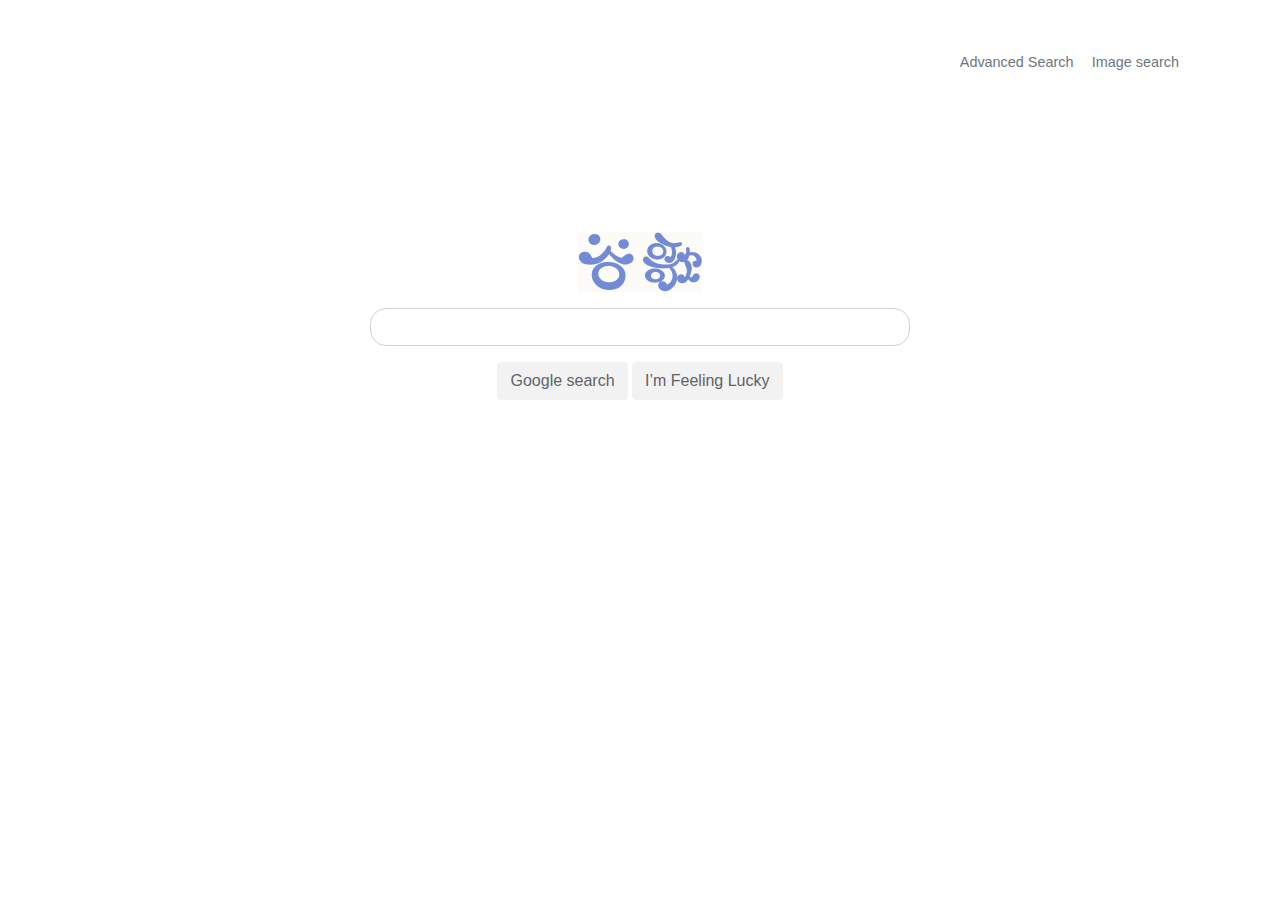
<file: index.html>
<!DOCTYPE html>
<html lang="en">
    <head>
        <meta charset="utf-8">
        <meta name="viewport" content="width=device-width, initial-scale=1, shrink-to-fit=no">
        <link rel="stylesheet" href="https://stackpath.bootstrapcdn.com/bootstrap/4.5.2/css/bootstrap.min.css" integrity="sha384-JcKb8q3iqJ61gNV9KGb8thSsNjpSL0n8PARn9HuZOnIxN0hoP+VmmDGMN5t9UJ0Z" crossorigin="anonymous">
        <link rel="stylesheet" href="styles/styles.css">
        <title>Search</title>
    </head>
    <body>
        <div class="container">
            <div class="row h-25">
                <div class="col my-auto">
                    <div class='nav-link text-right'>
                        <a href="google_advanced.html" class="text-secondary">Advanced Search</a>&emsp;
                        <a href="google_image.html" class="text-secondary">Image search</a>
                    </div>
                </div>
            </div>
        
            <div class="row h-75">
                <div class="col-6 my-auto mx-auto">

                    <div class='text-center mb-3'>
                        <img src="images/mygoogle.png" class=img-fluid alt="Google web search">
                    </div>

                    <div class='text-center'>
                        <form action="https://google.com/search">
                            <div class="form-group">
                                <input type="text" name="q" class="form-control form-rounded">
                            </div>
                            <button type="submit" class="btn btn-primary btn-main">Google search</button>
                            <button type="submit" class="btn btn-primary btn-main" name="btnI">I’m Feeling Lucky</button>
                            <!-- &btnI -->
                        </form>
                    </div>
                </div>
            </div>
        </div>

    </body>
</html>
</file>
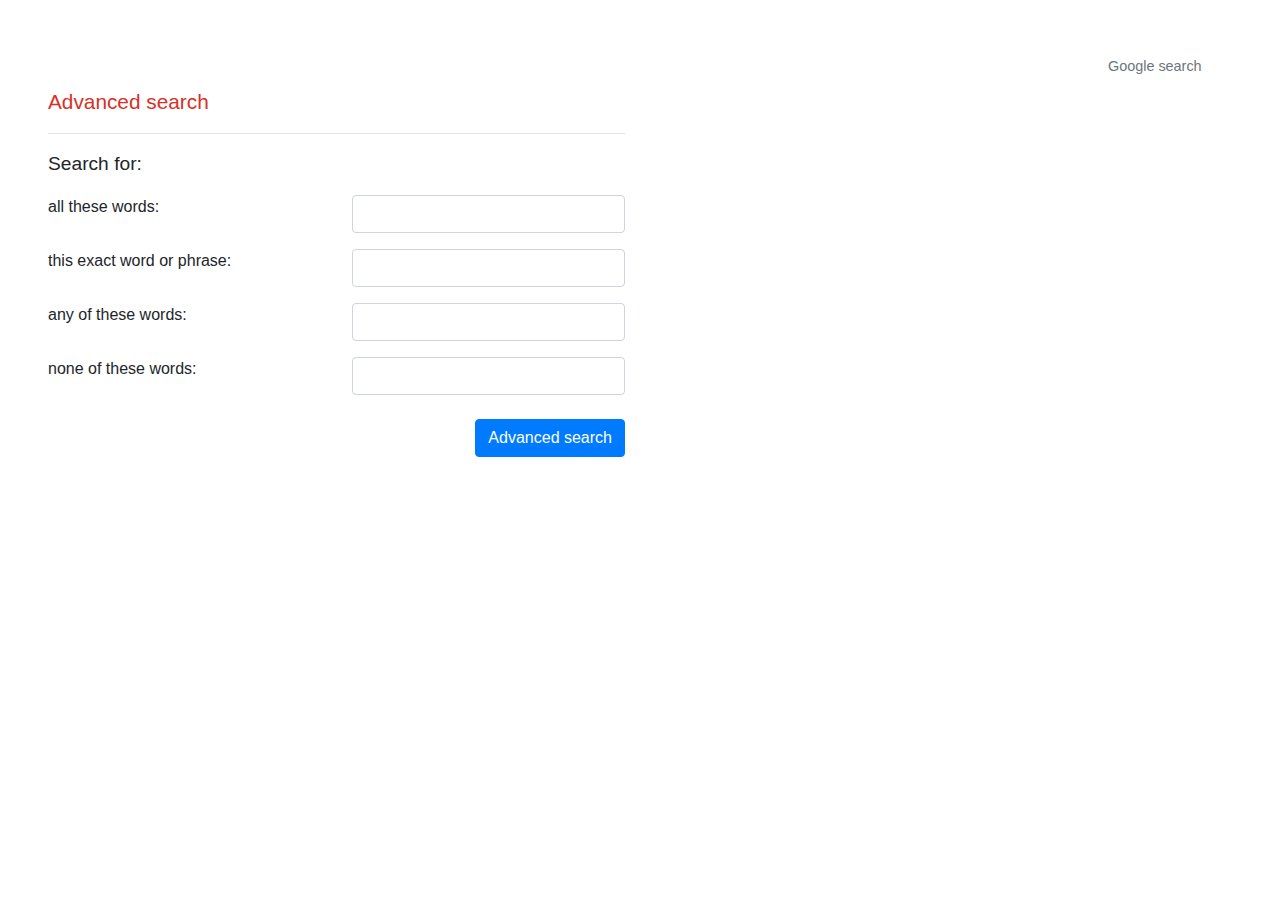
<file: google_advanced.html>
<!DOCTYPE html>
<html lang="en">
    <head>
        <meta charset="utf-8">
        <meta name="viewport" content="width=device-width, initial-scale=1, shrink-to-fit=no">
        <link rel="stylesheet" href="https://stackpath.bootstrapcdn.com/bootstrap/4.5.2/css/bootstrap.min.css" integrity="sha384-JcKb8q3iqJ61gNV9KGb8thSsNjpSL0n8PARn9HuZOnIxN0hoP+VmmDGMN5t9UJ0Z" crossorigin="anonymous">
        <link rel="stylesheet" href="styles/styles.css">
        <title>Advanced search</title>
    </head>
    <body>
        <div class="container-fluid p-5">
            <div class="row h-25">
                <div class="col my-auto">
                    <div class='nav-link text-right'>
                        <a href="index.html" class="text-secondary">Google search</a>&emsp;
                    </div>
                </div>
            </div>
        
            <div class="row h-75">
                <div class="col-sm-6">
                    <div class="text-left" id='adv-search'>
                        Advanced search
                    </div>
                    <hr/>
                    <div class="text-left">
                        <p id="search-text">Search for:</p>
                        <form action="https://google.com/search">
                            
                            <div class="row mb-3">
                                <div class="col">
                                    all these words:
                                </div>
                                <div class="col">
                                    <input name="as_q" type="text" class="form-control">
                                </div>
                            </div>

                            <div class="row mb-3">
                                <div class="col">
                                    this exact word or phrase:
                                </div>
                                <div class="col">
                                    <input name="as_epq" type="text" class="form-control">
                                </div>
                            </div>

                            <div class="row mb-3">
                                <div class="col">
                                    any of these words:
                                </div>
                                <div class="col">
                                    <input name="as_oq" type="text" class="form-control">
                                </div>
                            </div>

                            <div class="row mb-4">
                                <div class="col">
                                    none of these words:
                                </div>
                                <div class="col">
                                    <input name="as_eq" type="text" class="form-control">
                                </div>
                            </div>

                            <div class="row">
                                <div class="col text-right">
                                    <button type="submit" class="btn btn-primary">Advanced search</button>
                                </div>
                            </div>
                        </form>
                    </div>
                </div>
            </div>
        </div>

    </body>
</html>
</file>
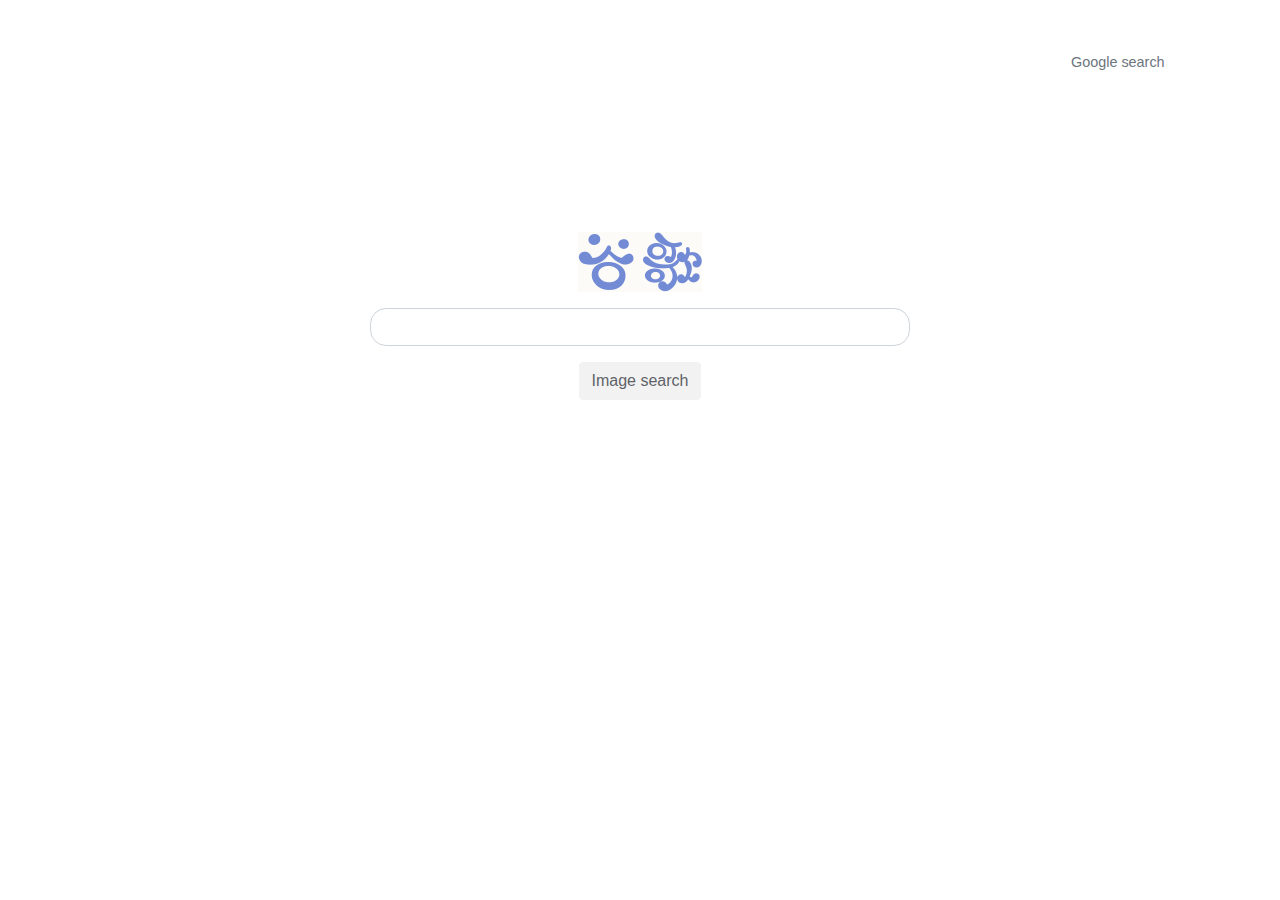
<file: google_image.html>
<!DOCTYPE html>
<html lang="en">
    <head>
        <meta charset="utf-8">
        <meta name="viewport" content="width=device-width, initial-scale=1, shrink-to-fit=no">
        <link rel="stylesheet" href="https://stackpath.bootstrapcdn.com/bootstrap/4.5.2/css/bootstrap.min.css" integrity="sha384-JcKb8q3iqJ61gNV9KGb8thSsNjpSL0n8PARn9HuZOnIxN0hoP+VmmDGMN5t9UJ0Z" crossorigin="anonymous">
        <link rel="stylesheet" href="styles/styles.css">
        <title>Image search</title>
    </head>
    <body>
        <div class="container">
            <div class="row h-25">
                <div class="col my-auto">
                    <div class='nav-link text-right'>
                        <a href="index.html" class="text-secondary">Google search</a>&emsp;
                    </div>
                </div>
            </div>
        
            <div class="row h-75">
                <div class="col-6 my-auto mx-auto">

                    <div class='text-center mb-3'>
                        <img src="images/mygoogle.png" class=img-fluid alt="Geegle web search">
                    </div>

                    <div class='text-center'>
                        <form action="https://google.com/search">
                            <div class="form-group">
                                <input type="text" name="q" class="form-control form-rounded">
                                <input type="hidden" name="tbm" value="isch">
                            </div>
                            <button type="submit" class="btn btn-primary btn-main">Image search</button>
                        </form>
                    </div>
                </div>
            </div>
        </div>

    </body>
</html>
</file>
<file: styles/styles.css>
html, body {
    height: 75%;
}

.container {
    height: 100%;
}

.form-rounded{
    border-radius: 1rem;
}

.nav-link{
    font-size: 0.9rem;
}

.btn-main{
    color: rgb(95, 99, 104);
    background-color: rgb(242, 242, 242);
    border-color: rgb(242, 242, 242);
}

.btn-main:hover{
    background-color: rgb(248, 248, 248);
    border-color: rgb(198, 198, 198);
    color: rgb(34, 34, 34);
}

#adv-search{
    color: rgb(217, 48, 37);
    font-size: 1.3rem;
}

#search-text{
    font-size: 1.2rem;
}
</file>
